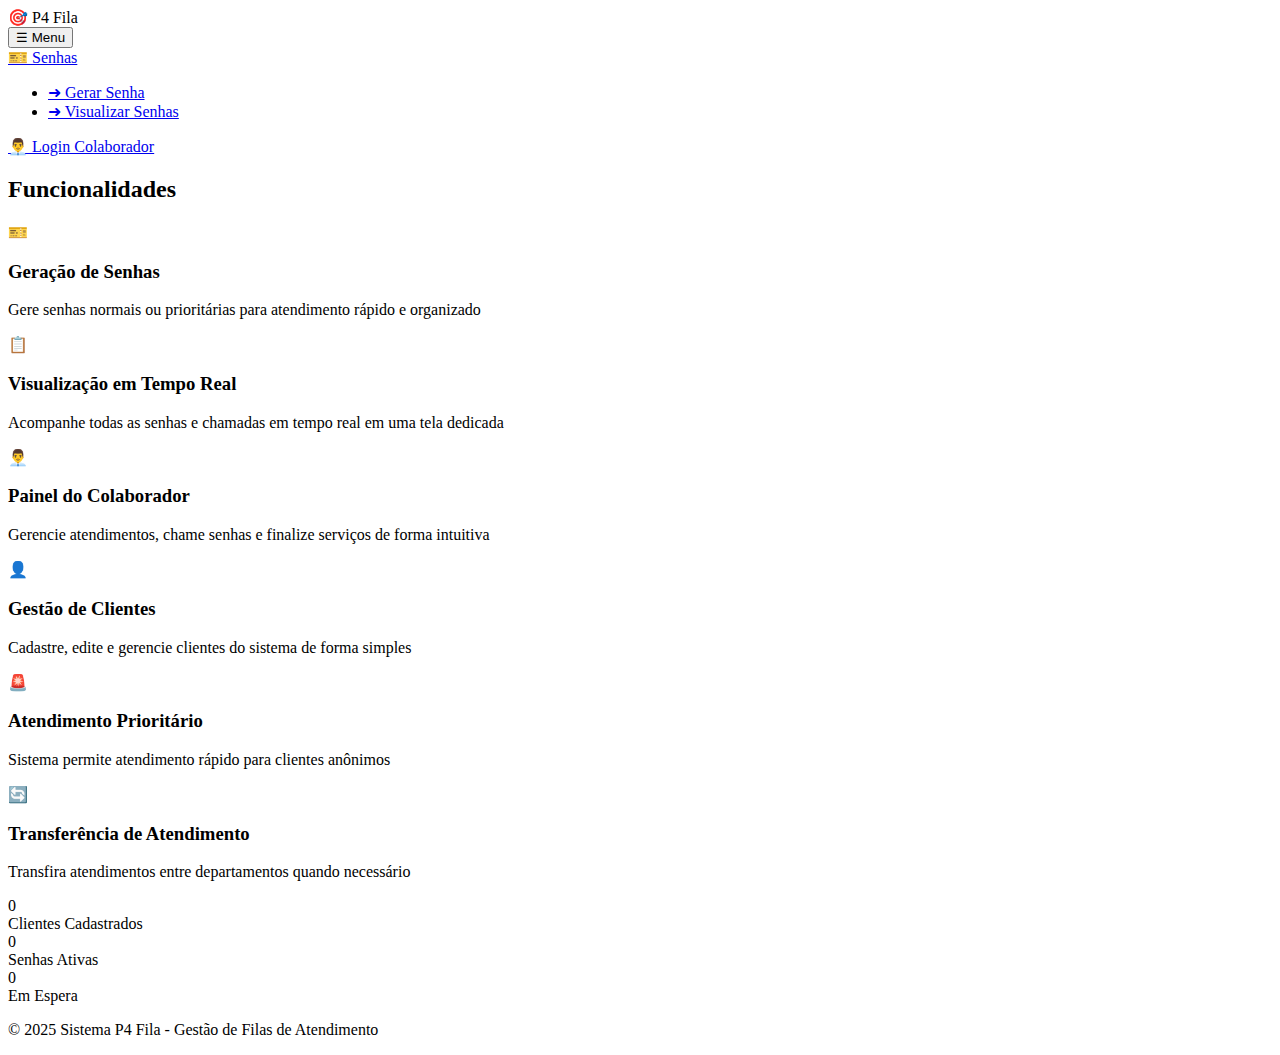
<file: src/main/resources/templates/index.html>
<!DOCTYPE html>
<html lang="pt-BR" xmlns:th="http://www.thymeleaf.org">
<head>
    <meta charset="UTF-8">
    <meta name="viewport" content="width=device-width, initial-scale=1.0">
    <title>Sistema P4 Fila - Gestão de Filas de Atendimento</title>
    <link rel="stylesheet" th:href="@{/css/base.css}">
    <link rel="stylesheet" th:href="@{/css/index.css}">
</head>
<body>
    <header class="header-presentation">
        <nav class="nav-presentation">
            <div class="logo-presentation">🎯 P4 Fila</div>
            
            <!-- Menu Dropdown -->
            <div class="menu-container">
                <button class="menu-toggle" onclick="toggleMenu()">
                    <span>☰ Menu</span>
                </button>
                <div class="dropdown-menu" id="dropdownMenu">
                    <div class="menu-item has-submenu">
                        <a href="#" onclick="toggleSubmenu(event)">🎫 Senhas</a>
                        <ul class="submenu">
                            <li><a href="/criar-secao">➜ Gerar Senha</a></li>
                            <li><a href="/senhas">➜ Visualizar Senhas</a></li>
                        </ul>
                    </div>
                    <div class="menu-item">
                        <a href="/login">👨‍💼 Login Colaborador</a>
                    </div>
                </div>
            </div>
        </nav>
    </header>

    <!-- Features Section -->
    <section class="features-section">
        <div class="container">
            <h2 class="section-title">Funcionalidades</h2>
            <div class="features-grid">
                <div class="feature-card">
                    <div class="feature-icon">🎫</div>
                    <h3 class="feature-title">Geração de Senhas</h3>
                    <p class="feature-description">Gere senhas normais ou prioritárias para atendimento rápido e organizado</p>
                </div>
                
                <div class="feature-card">
                    <div class="feature-icon">📋</div>
                    <h3 class="feature-title">Visualização em Tempo Real</h3>
                    <p class="feature-description">Acompanhe todas as senhas e chamadas em tempo real em uma tela dedicada</p>
                </div>
                
                <div class="feature-card">
                    <div class="feature-icon">👨‍💼</div>
                    <h3 class="feature-title">Painel do Colaborador</h3>
                    <p class="feature-description">Gerencie atendimentos, chame senhas e finalize serviços de forma intuitiva</p>
                </div>
                
                <div class="feature-card">
                    <div class="feature-icon">👤</div>
                    <h3 class="feature-title">Gestão de Clientes</h3>
                    <p class="feature-description">Cadastre, edite e gerencie clientes do sistema de forma simples</p>
                </div>
                
                <div class="feature-card">
                    <div class="feature-icon">🚨</div>
                    <h3 class="feature-title">Atendimento Prioritário</h3>
                    <p class="feature-description">Sistema permite atendimento rápido para clientes anônimos</p>
                </div>
                
                <div class="feature-card">
                    <div class="feature-icon">🔄</div>
                    <h3 class="feature-title">Transferência de Atendimento</h3>
                    <p class="feature-description">Transfira atendimentos entre departamentos quando necessário</p>
                </div>
            </div>
        </div>
    </section>

    <!-- Stats Section -->
    <section class="stats-section">
        <div class="container">
            <div class="stats-grid">
                <div class="stat-item">
                    <div class="stat-number" th:text="${totalClientes != null ? totalClientes : '0'}">0</div>
                    <div class="stat-label">Clientes Cadastrados</div>
                </div>
                <div class="stat-item">
                    <div class="stat-number" th:text="${senhasAtivas != null ? senhasAtivas : '0'}">0</div>
                    <div class="stat-label">Senhas Ativas</div>
                </div>
                <div class="stat-item">
                    <div class="stat-number" th:text="${senhasEspera != null ? senhasEspera : '0'}">0</div>
                    <div class="stat-label">Em Espera</div>
                </div>
            </div>
        </div>
    </section>

    <!-- Footer -->
    <footer class="footer-presentation">
        <div class="container">
            <p>&copy; 2025 Sistema P4 Fila - Gestão de Filas de Atendimento</p>
        </div>
    </footer>

    <script>
        function toggleMenu() {
            const menu = document.getElementById('dropdownMenu');
            menu.classList.toggle('show');
        }

        function toggleSubmenu(event) {
            event.preventDefault();
            const submenu = event.target.nextElementSibling;
            if (submenu) {
                submenu.classList.toggle('show');
            }
        }

        // Fechar menu ao clicar fora
        window.onclick = function(event) {
            const menu = document.getElementById('dropdownMenu');
            if (!event.target.matches('.menu-toggle') && !event.target.closest('.menu-container')) {
                if (menu.classList.contains('show')) {
                    menu.classList.remove('show');
                }
            }
        }
    </script>
</body>
</html>
</file>
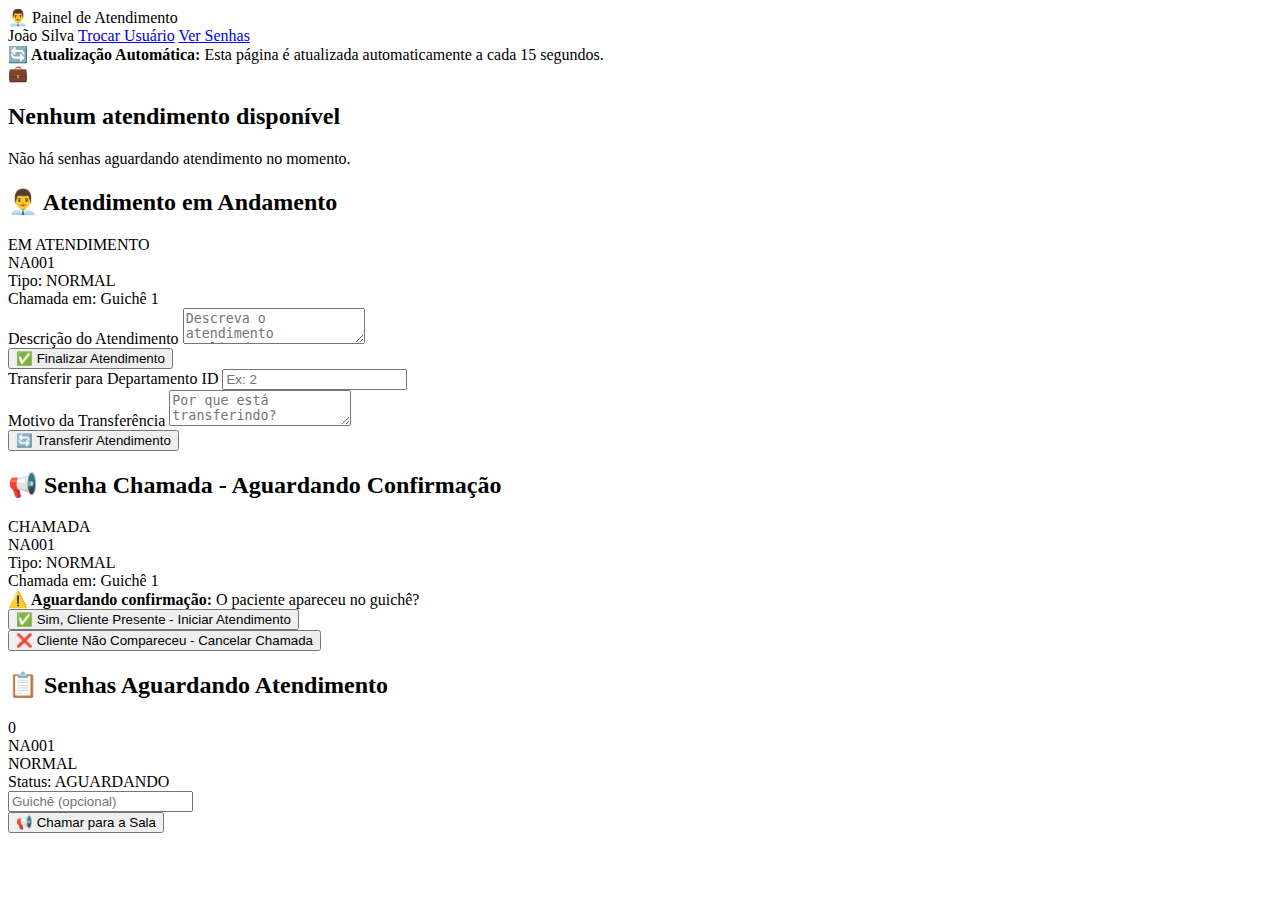
<file: src/main/resources/templates/atendimento.html>
<!DOCTYPE html>
<html lang="pt-BR" xmlns:th="http://www.thymeleaf.org">
<head>
    <meta charset="UTF-8">
    <meta name="viewport" content="width=device-width, initial-scale=1.0">
    <meta http-equiv="refresh" content="15">
    <title>Atendimento - Colaborador</title>
    <link rel="stylesheet" th:href="@{/css/base.css}">
    <link rel="stylesheet" th:href="@{/css/atendimento.css}">
</head>
<body>
    <header>
        <nav>
            <div class="logo">👨‍💼 Painel de Atendimento</div>
            <div class="nav-links">
                <span class="colaborador-info-discreta" th:if="${colaboradorLogado != null}">
                    <span th:text="${colaboradorLogado.nome}">João Silva</span>
                </span>
                <a href="/login">Trocar Usuário</a>
                <a href="/senhas">Ver Senhas</a>
            </div>
        </nav>
    </header>

    <div class="container">
        <div class="alert alert-info">
            <strong>🔄 Atualização Automática:</strong> Esta página é atualizada automaticamente a cada 15 segundos.
        </div>

        <!-- Estado: Nenhum atendimento -->
        <div th:unless="${temAtendimentos}" class="empty-state-full">
            <div class="icon-large">💼</div>
            <h2>Nenhum atendimento disponível</h2>
            <p>Não há senhas aguardando atendimento no momento.</p>
        </div>

        <!-- Estado: Tem atendimentos disponíveis -->
        <div th:if="${temAtendimentos}" class="atendimento-main">
            
            <!-- FASE 1: Senha em Atendimento (EM_ATENDIMENTO) - Prioridade Máxima -->
            <div th:if="${senhaEmAtendimento != null}" class="atendimento-em-andamento">
                <div class="card-header">
                    <h2 class="card-title">👨‍💼 Atendimento em Andamento</h2>
                    <span class="badge-status em-atendimento">EM ATENDIMENTO</span>
                </div>
                
                <div class="senha-display-large">
                    <div class="senha-codigo-large" th:text="${senhaEmAtendimento.senha}">NA001</div>
                    <div class="senha-info-large">
                        <div class="info-row">
                            <span class="label">Tipo:</span>
                            <span class="badge-tipo" 
                                  th:classappend="${senhaEmAtendimento.tipoSecao == 'PRIORITARIA'} ? prioritaria : normal"
                                  th:text="${senhaEmAtendimento.tipoSecao}">NORMAL</span>
                        </div>
                        <div class="info-row" th:if="${senhaEmAtendimento.guicheChamada != null}">
                            <span class="label">Chamada em:</span>
                            <span th:text="${senhaEmAtendimento.guicheChamada}">Guichê 1</span>
                        </div>
                    </div>
                </div>

                <div class="acoes-atendimento">
                    <!-- Finalizar Atendimento -->
                    <form th:action="@{/atendimento/finalizar}" method="post" class="acao-form">
                        <input type="hidden" th:name="idSecao" th:value="${senhaEmAtendimento.id}">
                        <div class="form-group">
                            <label for="descricao">Descrição do Atendimento</label>
                            <textarea id="descricao" name="descricao" placeholder="Descreva o atendimento realizado..." required></textarea>
                        </div>
                        <button type="submit" class="btn btn-success btn-large">✅ Finalizar Atendimento</button>
                    </form>

                    <!-- Transferir Atendimento -->
                    <form th:action="@{/atendimento/transferir}" method="post" class="acao-form">
                        <input type="hidden" th:name="idSecao" th:value="${senhaEmAtendimento.id}">
                        <div class="form-group">
                            <label for="departamentoDestinoId">Transferir para Departamento ID</label>
                            <input type="number" id="departamentoDestinoId" name="departamentoDestinoId" placeholder="Ex: 2" required>
                        </div>
                        <div class="form-group">
                            <label for="descricao_transf">Motivo da Transferência</label>
                            <textarea id="descricao_transf" name="descricao" placeholder="Por que está transferindo?" required></textarea>
                        </div>
                        <button type="submit" class="btn btn-danger btn-large">🔄 Transferir Atendimento</button>
                    </form>
                </div>
            </div>

            <!-- FASE 2: Senha Chamada (CHAMADA) - Aguardando Confirmação -->
            <div th:if="${senhaEmAtendimento == null && senhaChamada != null}" class="senha-chamada-aguardando">
                <div class="card-header">
                    <h2 class="card-title">📢 Senha Chamada - Aguardando Confirmação</h2>
                    <span class="badge-status chamada">CHAMADA</span>
                </div>
                
                <div class="senha-display-large">
                    <div class="senha-codigo-large" th:text="${senhaChamada.senha}">NA001</div>
                    <div class="senha-info-large">
                        <div class="info-row">
                            <span class="label">Tipo:</span>
                            <span class="badge-tipo" 
                                  th:classappend="${senhaChamada.tipoSecao == 'PRIORITARIA'} ? prioritaria : normal"
                                  th:text="${senhaChamada.tipoSecao}">NORMAL</span>
                        </div>
                        <div class="info-row" th:if="${senhaChamada.guicheChamada != null}">
                            <span class="label">Chamada em:</span>
                            <span th:text="${senhaChamada.guicheChamada}">Guichê 1</span>
                        </div>
                    </div>
                </div>

                <div class="confirmacao-acoes">
                    <div class="alerta-confirmacao">
                        <strong>⚠️ Aguardando confirmação:</strong> O paciente apareceu no guichê?
                    </div>
                    <div class="btn-group-confirmacao">
                        <form th:action="@{/atendimento/iniciar}" method="post" style="flex: 1;">
                            <input type="hidden" th:name="idSecao" th:value="${senhaChamada.id}">
                            <button type="submit" class="btn btn-success btn-large">✅ Sim, Cliente Presente - Iniciar Atendimento</button>
                        </form>
                        <form th:action="@{/atendimento/cancelar-chamada}" method="post" style="flex: 1;">
                            <input type="hidden" th:name="idSecao" th:value="${senhaChamada.id}">
                            <button type="submit" class="btn btn-secondary btn-large">❌ Cliente Não Compareceu - Cancelar Chamada</button>
                        </form>
                    </div>
                </div>
            </div>

            <!-- FASE 3: Senhas Aguardando (AGUARDANDO) - Para Chamar -->
            <div th:if="${senhaEmAtendimento == null && senhaChamada == null && !#lists.isEmpty(senhasAguardando)}" class="senhas-aguardando-section">
                <div class="section-header">
                    <h2 class="section-title">📋 Senhas Aguardando Atendimento</h2>
                    <span class="badge-count" th:text="${#lists.size(senhasAguardando)}">0</span>
                </div>

                <div class="senhas-grid">
                    <div class="senha-item-card" th:each="senha : ${senhasAguardando}">
                        <div class="senha-header-card">
                            <div class="senha-numero" th:text="${senha.senha}">NA001</div>
                            <span class="senha-tipo-badge" 
                                  th:classappend="${senha.tipoSecao == 'PRIORITARIA'} ? prioritaria : normal"
                                  th:text="${senha.tipoSecao}">NORMAL</span>
                        </div>
                        <div class="senha-info-card">
                            <div class="info-line">
                                <span class="info-label">Status:</span>
                                <span class="status-badge" th:text="${senha.status}">AGUARDANDO</span>
                            </div>
                        </div>
                        <div class="senha-actions-card">
                            <form th:action="@{/atendimento/chamar}" method="post">
                                <input type="hidden" th:name="idSecao" th:value="${senha.id}">
                                <div class="form-group-inline">
                                    <input type="text" name="guiche" placeholder="Guichê (opcional)" class="input-guiche">
                                </div>
                                <button type="submit" class="btn btn-primary btn-full">📢 Chamar para a Sala</button>
                            </form>
                        </div>
                    </div>
                </div>
            </div>
        </div>
    </div>
</body>
</html>
</file>
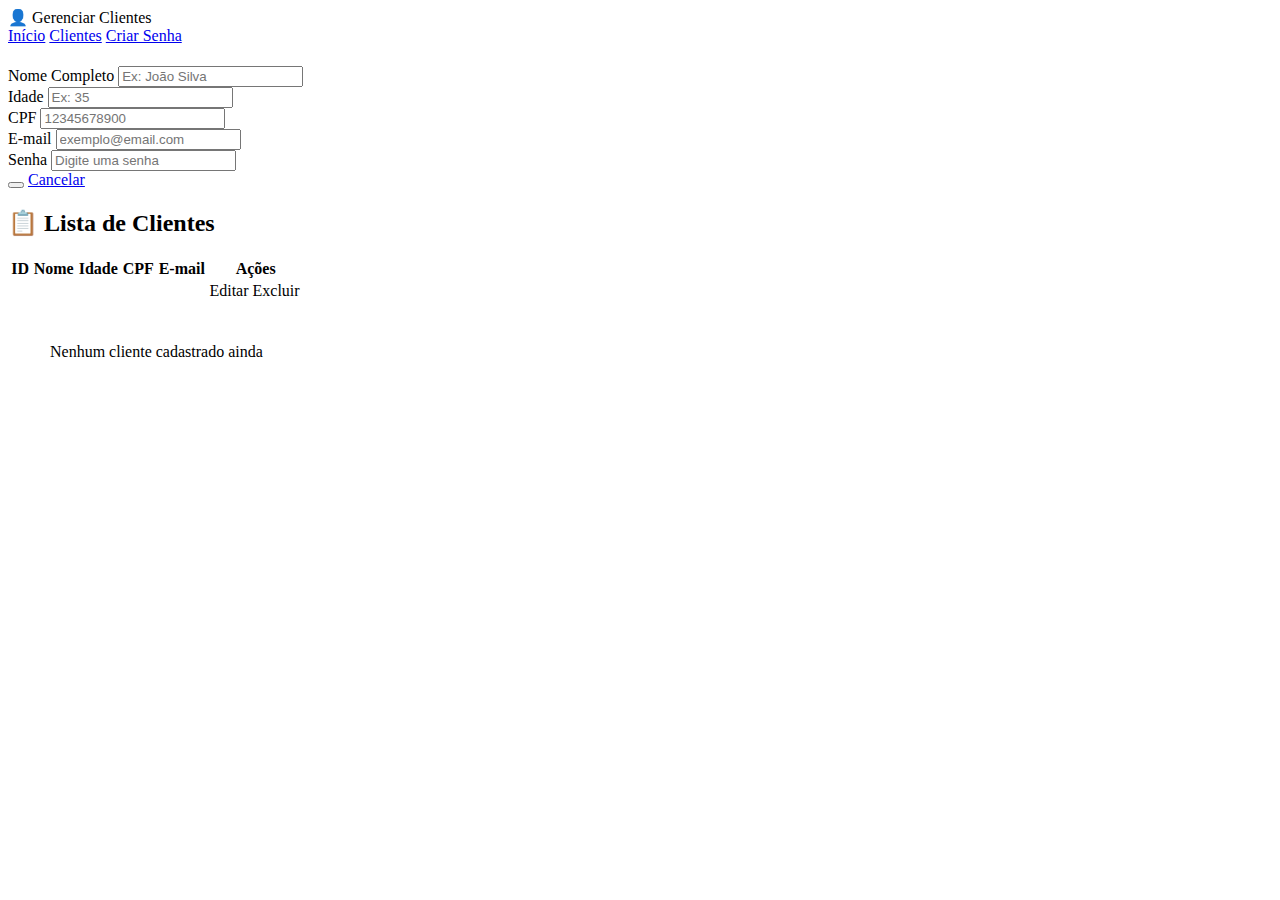
<file: src/main/resources/templates/clientes.html>
<!DOCTYPE html>
<html lang="pt-BR" xmlns:th="http://www.thymeleaf.org">
<head>
    <meta charset="UTF-8">
    <meta name="viewport" content="width=device-width, initial-scale=1.0">
    <title>Gerenciar Clientes - Sistema de Atendimento</title>
    <link rel="stylesheet" th:href="@{/css/base.css}">
    <link rel="stylesheet" th:href="@{/css/clientes.css}">
</head>
<body>
    <header>
        <nav>
            <div class="logo">👤 Gerenciar Clientes</div>
            <div class="nav-links">
                <a href="/">Início</a>
                <a href="/clientes">Clientes</a>
                <a href="/criar-secao">Criar Senha</a>
            </div>
        </nav>
    </header>

    <div class="container">
        <div class="clientes-container">
            <!-- Formulário de Cadastro/Edição -->
            <div class="form-section">
                <div class="card-header">
                    <h1 class="card-title" th:text="${cliente?.id != null ? '✏️ Editar Cliente' : '➕ Cadastrar Novo Cliente'}"></h1>
                </div>

                <form th:action="@{/clientes}" method="post">
                    <input type="hidden" th:if="${cliente?.id != null}" name="id" th:value="${cliente.id}">
                    
                    <div class="form-group">
                        <label for="nome">Nome Completo</label>
                        <input type="text" id="nome" name="nome" th:value="${cliente?.nome}" placeholder="Ex: João Silva" required>
                    </div>

                    <div class="form-group">
                        <label for="idade">Idade</label>
                        <input type="number" id="idade" name="idade" th:value="${cliente?.idade}" placeholder="Ex: 35" required>
                    </div>

                    <div class="form-group">
                        <label for="cpf">CPF</label>
                        <input type="text" id="cpf" name="cpf" th:value="${cliente?.cpf}" placeholder="12345678900" required>
                    </div>

                    <div class="form-group">
                        <label for="email">E-mail</label>
                        <input type="email" id="email" name="email" th:value="${cliente?.email}" placeholder="exemplo@email.com" required>
                    </div>

                    <div class="form-group">
                        <label for="senha">Senha</label>
                        <input type="password" id="senha" name="senha" placeholder="Digite uma senha" th:required="${cliente?.id == null}">
                    </div>

                    <div class="btn-group">
                        <button type="submit" class="btn btn-primary" th:text="${cliente?.id != null ? 'Atualizar' : 'Cadastrar'}"></button>
                        <a href="/clientes" class="btn btn-secondary" th:if="${cliente?.id != null}">Cancelar</a>
                    </div>
                </form>

                <div th:if="${success}" class="alert alert-success" th:text="${success}"></div>
                <div th:if="${error}" class="alert alert-error" th:text="${error}"></div>
            </div>

            <!-- Lista de Clientes -->
            <div class="table-section">
                <div class="card-header">
                    <h2 class="card-title">📋 Lista de Clientes</h2>
                </div>

                <div class="table-container">
                    <table>
                        <thead>
                            <tr>
                                <th>ID</th>
                                <th>Nome</th>
                                <th>Idade</th>
                                <th>CPF</th>
                                <th>E-mail</th>
                                <th>Ações</th>
                            </tr>
                        </thead>
                        <tbody>
                            <tr th:each="cliente : ${clientes}">
                                <td th:text="${cliente.id}"></td>
                                <td th:text="${cliente.nome}"></td>
                                <td th:text="${cliente.idade}"></td>
                                <td th:text="${cliente.cpf}"></td>
                                <td th:text="${cliente.email}"></td>
                                <td class="actions-cell">
                                    <a th:href="@{/clientes/editar/{id}(id=${cliente.id})}" class="btn btn-success btn-small">Editar</a>
                                    <a th:href="@{/clientes/deletar/{id}(id=${cliente.id})}" class="btn btn-danger btn-small" onclick="return confirm('Tem certeza que deseja deletar este cliente?')">Excluir</a>
                                </td>
                            </tr>
                            <tr th:if="${#lists.isEmpty(clientes)}">
                                <td colspan="6" style="text-align: center; color: var(--gray-medium); padding: 40px;">Nenhum cliente cadastrado ainda</td>
                            </tr>
                        </tbody>
                    </table>
                </div>
            </div>
        </div>
    </div>
</body>
</html>
</file>
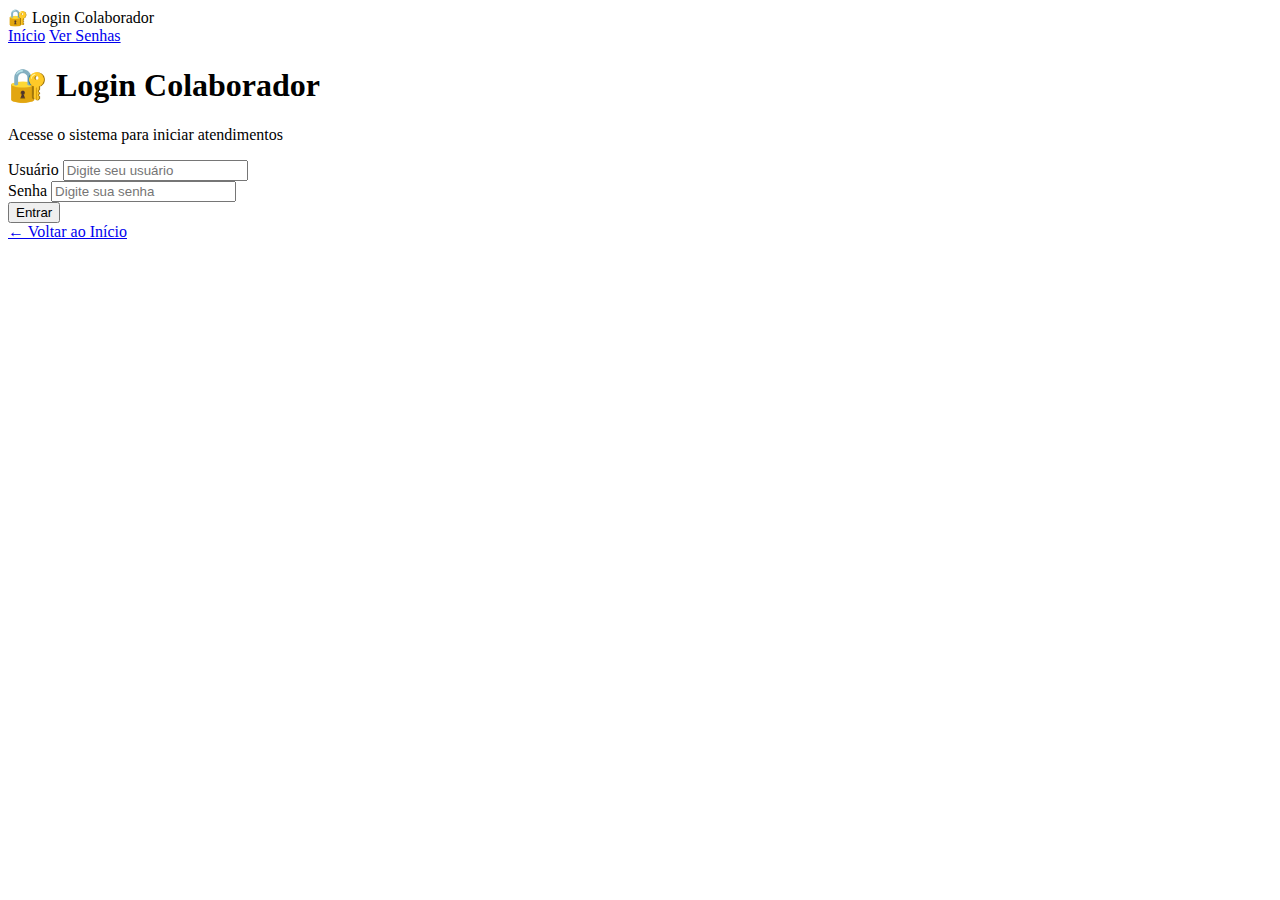
<file: src/main/resources/templates/login.html>
<!DOCTYPE html>
<html lang="pt-BR" xmlns:th="http://www.thymeleaf.org">
<head>
    <meta charset="UTF-8">
    <meta name="viewport" content="width=device-width, initial-scale=1.0">
    <title>Login - Sistema de Atendimento</title>
    <link rel="stylesheet" th:href="@{/css/base.css}">
    <link rel="stylesheet" th:href="@{/css/login.css}">
</head>
<body>
    <header>
        <nav>
            <div class="logo">🔐 Login Colaborador</div>
            <div class="nav-links">
                <a href="/">Início</a>
                <a href="/senhas">Ver Senhas</a>
            </div>
        </nav>
    </header>

    <div class="login-container">
        <div class="login-card">
            <div class="logo-section">
                <h1>🔐 Login Colaborador</h1>
                <p>Acesse o sistema para iniciar atendimentos</p>
            </div>

            <form th:action="@{/login}" method="post" class="login-form">
                <div class="form-group">
                    <label for="usuario">Usuário</label>
                    <input type="text" id="usuario" name="usuario" placeholder="Digite seu usuário" required>
                </div>

                <div class="form-group">
                    <label for="senha">Senha</label>
                    <input type="password" id="senha" name="senha" placeholder="Digite sua senha" required>
                </div>

                <div th:if="${error}" class="alert alert-error" th:text="${error}"></div>
                <div th:if="${success}" class="alert alert-success" th:text="${success}"></div>

                <button type="submit" class="btn btn-primary">Entrar</button>
            </form>

            <div class="back-link">
                <a href="/">← Voltar ao Início</a>
            </div>
        </div>
    </div>
</body>
</html>
</file>
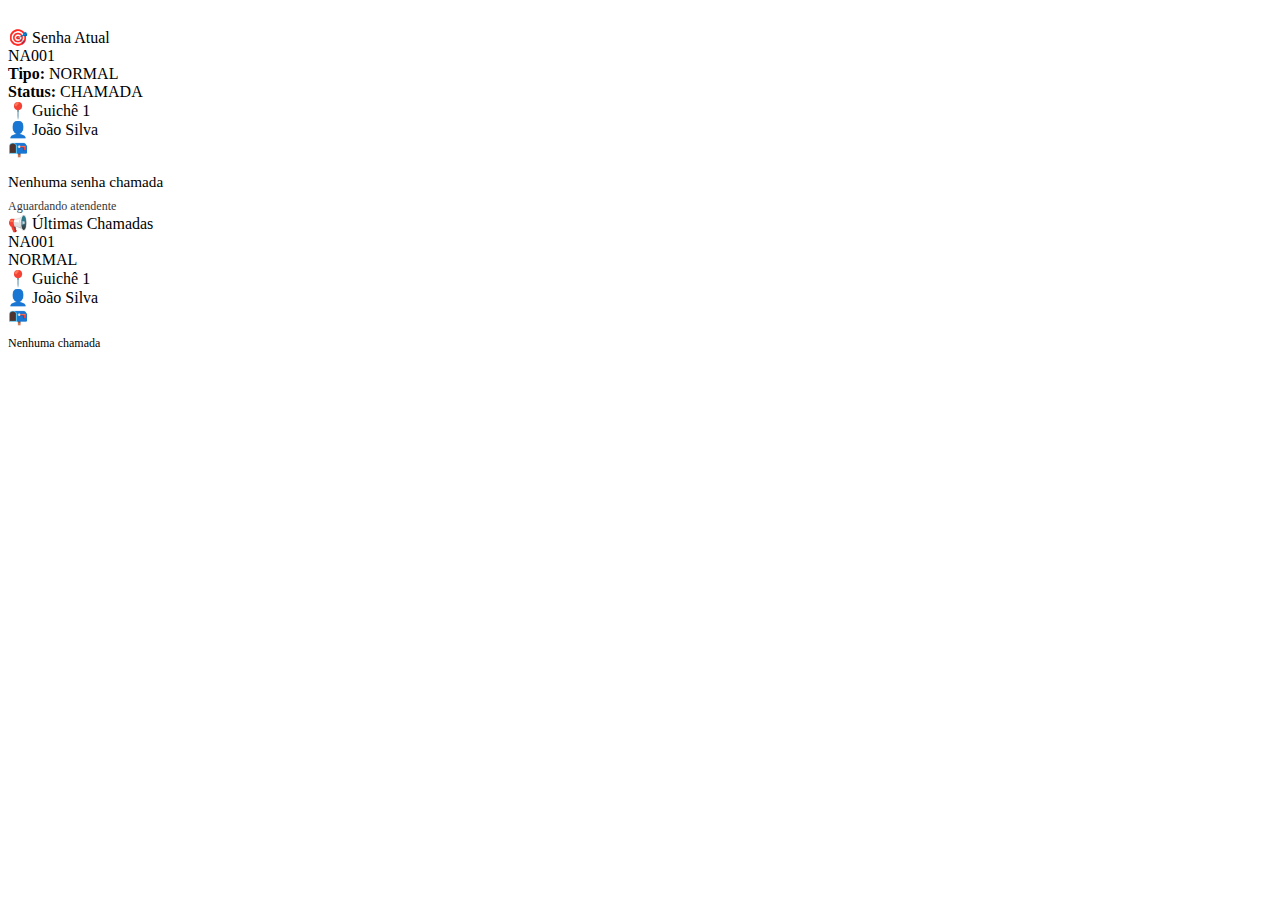
<file: src/main/resources/templates/senhas.html>
<!DOCTYPE html>
<html lang="pt-BR" xmlns:th="http://www.thymeleaf.org">
<head>
    <meta charset="UTF-8">
    <meta name="viewport" content="width=device-width, initial-scale=1.0">
    <meta http-equiv="refresh" content="10">
    <title>Visualizar Senhas - Sistema de Atendimento</title>
    <link rel="stylesheet" th:href="@{/css/base.css}">
    <link rel="stylesheet" th:href="@{/css/senhas.css}">
</head>
<body>
    <!-- Header removido para visualização em TV -->

    <div class="container" style="padding-top: 20px; max-width: 95vw;">
        <!-- Layout Principal: Senha Atual + Últimas Chamadas -->
        <div class="senhas-layout">
            <!-- Senha Atual (Grande) -->
            <div class="senha-atual-section">
                <div class="label">🎯 Senha Atual</div>
                
                <div th:if="${senhaAtual != null}">
                    <div class="senha-codigo" th:text="${senhaAtual.senha}">NA001</div>
                    <div class="senha-info">
                        <div><strong>Tipo:</strong> <span th:text="${senhaAtual.tipoSecao}">NORMAL</span></div>
                        <div><strong>Status:</strong> <span class="status" th:text="${senhaAtual.status}">CHAMADA</span></div>
                        <div class="chamada-info" th:if="${senhaAtual.guicheChamada != null}">
                            <strong>📍</strong> <span th:text="${senhaAtual.guicheChamada}">Guichê 1</span><br>
                            <strong>👤</strong> <span th:text="${senhaAtual.colaboradorChamada}">João Silva</span>
                        </div>
                    </div>
                </div>
                
                <div th:unless="${senhaAtual != null}" class="empty-state">
                    <div class="icon">📭</div>
                    <div style="font-size: 0.95rem; margin-top: 15px;">Nenhuma senha chamada</div>
                    <div style="font-size: 0.75rem; margin-top: 8px; opacity: 0.8;">Aguardando atendente</div>
                </div>
            </div>

            <!-- Últimas 3 Senhas Chamadas -->
            <div class="senhas-chamadas-section">
                <div class="section-title">📢 Últimas Chamadas</div>
                
                <div th:if="${!#lists.isEmpty(senhasChamadas)}">
                    <div class="senha-chamada-item" th:each="senha : ${senhasChamadas}">
                        <div class="senha-numero" th:text="${senha.senha}">NA001</div>
                        <div class="senha-tipo" 
                             th:classappend="${senha.tipoSecao == 'PRIORITARIA'} ? prioritaria : normal"
                             th:text="${senha.tipoSecao}">NORMAL</div>
                        <div class="chamada-info">
                            <div><strong>📍</strong> <span class="guiche" th:text="${senha.guicheChamada != null ? senha.guicheChamada : 'N/A'}">Guichê 1</span></div>
                            <div><strong>👤</strong> <span th:text="${senha.colaboradorChamada != null ? senha.colaboradorChamada : 'N/A'}">João Silva</span></div>
                        </div>
                    </div>
                </div>
                
                <div th:if="${#lists.isEmpty(senhasChamadas)}" class="empty-state">
                    <div class="icon">📭</div>
                    <div style="margin-top: 10px; color: var(--gray-medium); font-size: 0.75rem;">Nenhuma chamada</div>
                </div>
            </div>
        </div>
    </div>
</body>
</html>
</file>
